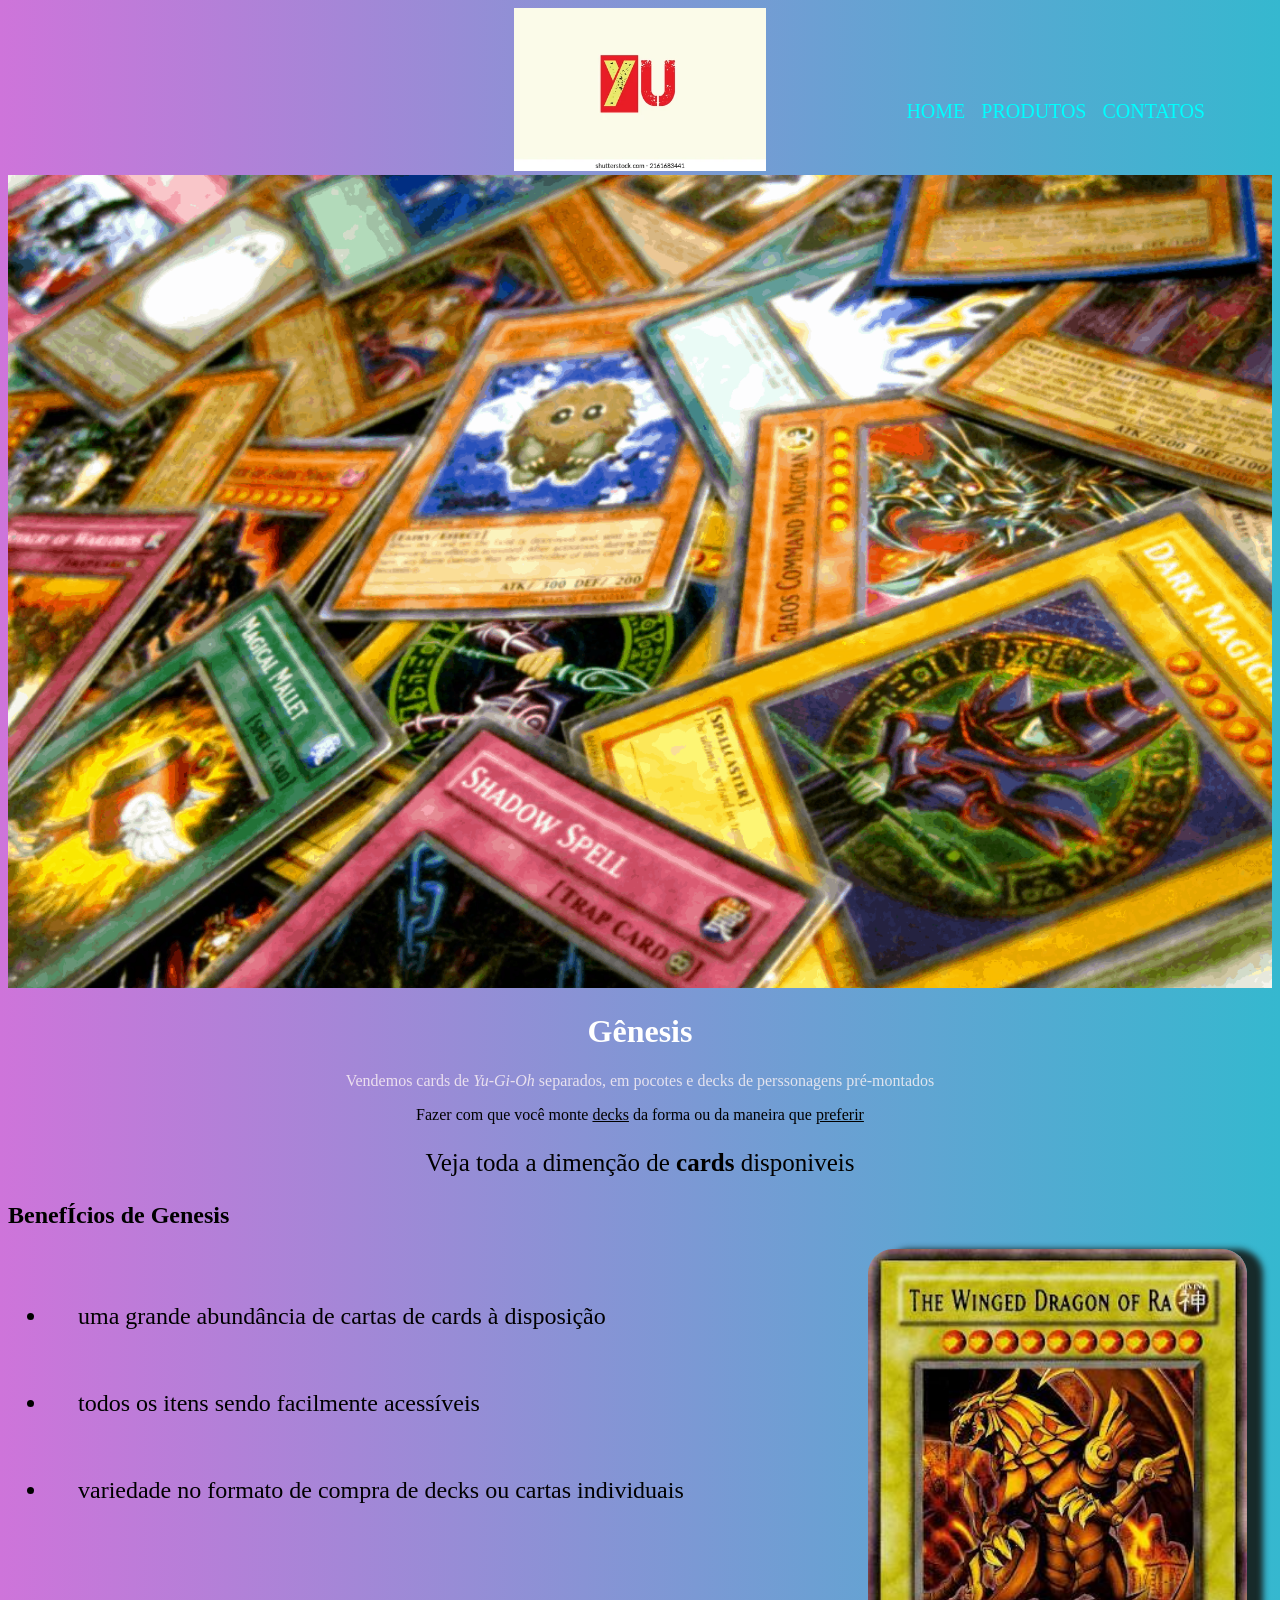
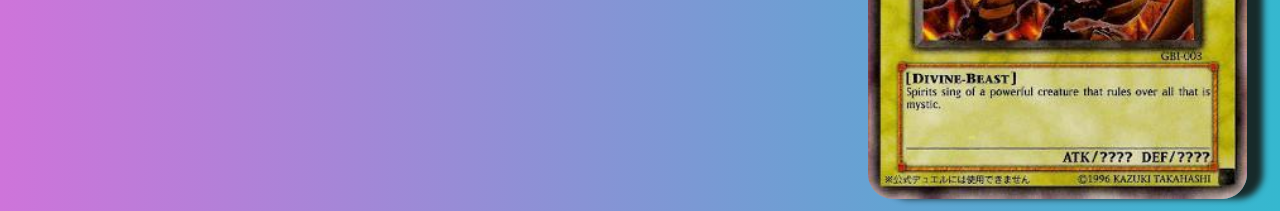
<file: index.html>
<!DOCTYPE html>
<html lang="pt-br">
<head>
    <meta charset='utf-8'>
    <title>Genesis</title>
    <link rel="stylesheet" type="text/css" href="style.css">
</head>

<body>
     <header>
        <div class="cabecalho">
             <nav>
               <a href="index.html">Home</a>
               <a href="produtos.html">Produtos</a>
               <a href="contatos.html">Contatos</a>
             </nav>
             <img class="logo" src="logo.jpg">
        </div>
     </header> 
        </header>
     <main>
           <img class="capa" src="capa.jpg">
           <h1 style="color:rgb(255, 255, 255) ;">Gênesis</h1>
           <p style="color:rgba(255, 245, 245, 0.797) ;">Vendemos cards de <em>Yu-Gi-Oh</em> separados, em pocotes 
           e decks de perssonagens pré-montados</p>
           Fazer com que você monte <u>decks</u> da forma ou da maneira que <u>preferir</u>
           <p style="font-size: 25px;">Veja toda a dimenção de <strong>cards</strong> disponiveis</p>
           <div class="beneficios">
            <h2 style="color:rgb(0, 0, 0) ;">BenefÍcios de Genesis</h2>
            <ul>
                <li>uma grande abundância de cartas de cards à disposição </li>
                <li>todos os itens sendo facilmente acessíveis </li>
                <li>variedade no formato de compra de decks ou cartas individuais </li>
            </ul> 
            <img class="foto beneficios" src="foto beneficios.jpg">
           </div>
     </main>
     <footer>
     </footer>
</body>
</html>
</file>
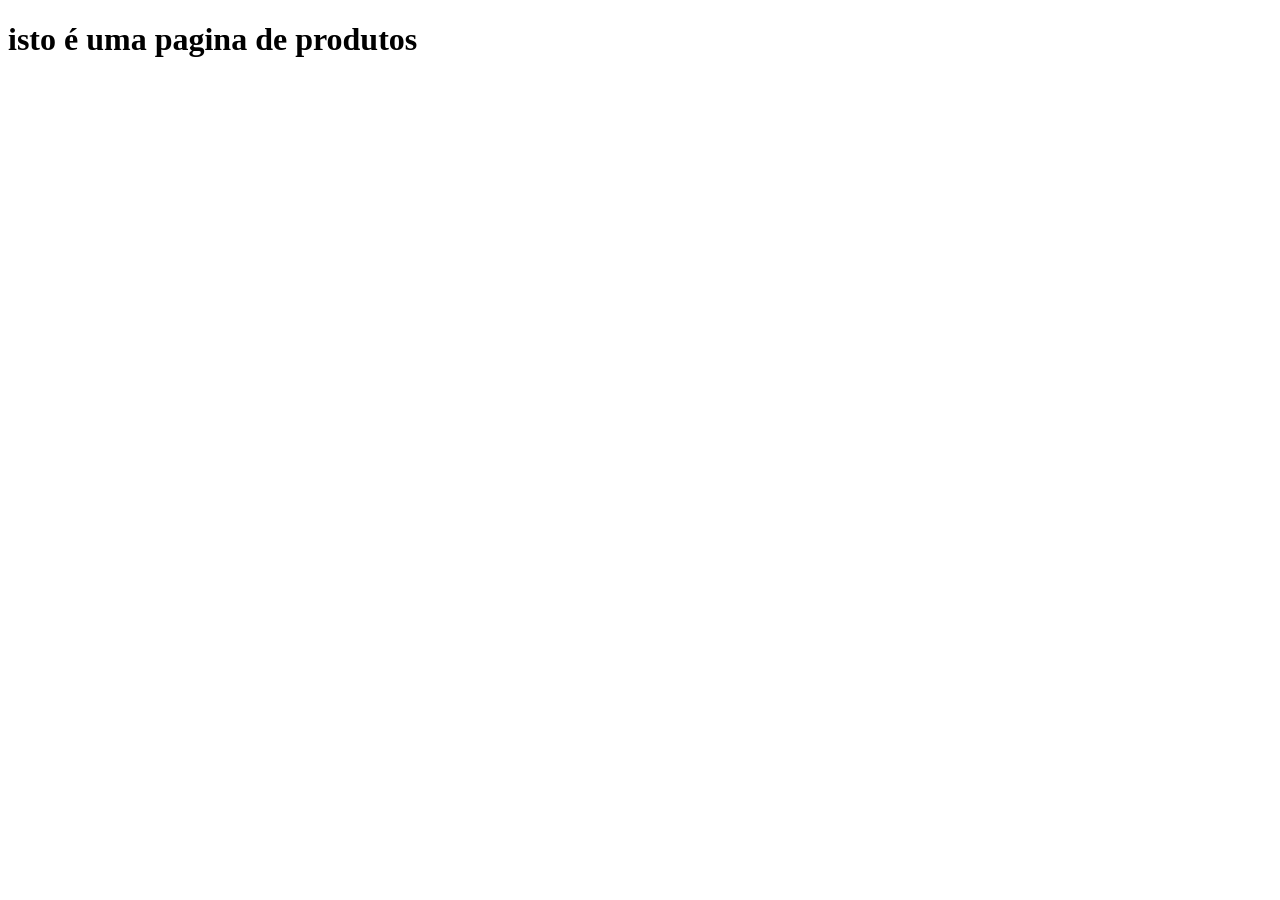
<file: produtos.html>
<!DOCTYPE html>
<html lang="en">
<head>
    <meta charset="UTF-8">
    <meta http-equiv="X-UA-Compatible" content="IE=edge">
    <meta name="viewport" content="width=device-width, initial-scale=1.0">
    <title>Document</title>
</head>
<body>
    <h1> isto é uma pagina de produtos </h1>
</body>
</html
</file>
<file: style.css>
body{
    background: linear-gradient(to left, rgb(53, 184, 207), rgb(206, 116, 218));
     text-align: center;
    background: ;
}
nav{
    position: absolute;
    top: 100px;
    right: 75px;
}
nav a{
    text-decoration: none;
    text-transform: uppercase;
    padding-left: 12px;
    font-size: 20px;
    color: aqua;
}
nav a:hover{
    font-size: 22px;
    font-weight: bold;
    color: blueviolet;
    transition: 0.5s;
}
h3{
    text-align: left;
}
.logo{
    width: 20%;
    border: radius 0%;

}
.capa{
    width: 100%;
}
.beneficios{
    background: (245, 193, 48);
    text-align: left;
}
ul{
    display: inline-block;
    vertical-align: top;
    font-size: 150%;
margin-right: 150px;
}
li{
    padding: 30px;
}
.foto.beneficios{
    border-radius: 25px;
    box-shadow:1em 0 0.4em rgb(23, 42, 42);
    width: 30%;
    
}
</file>
